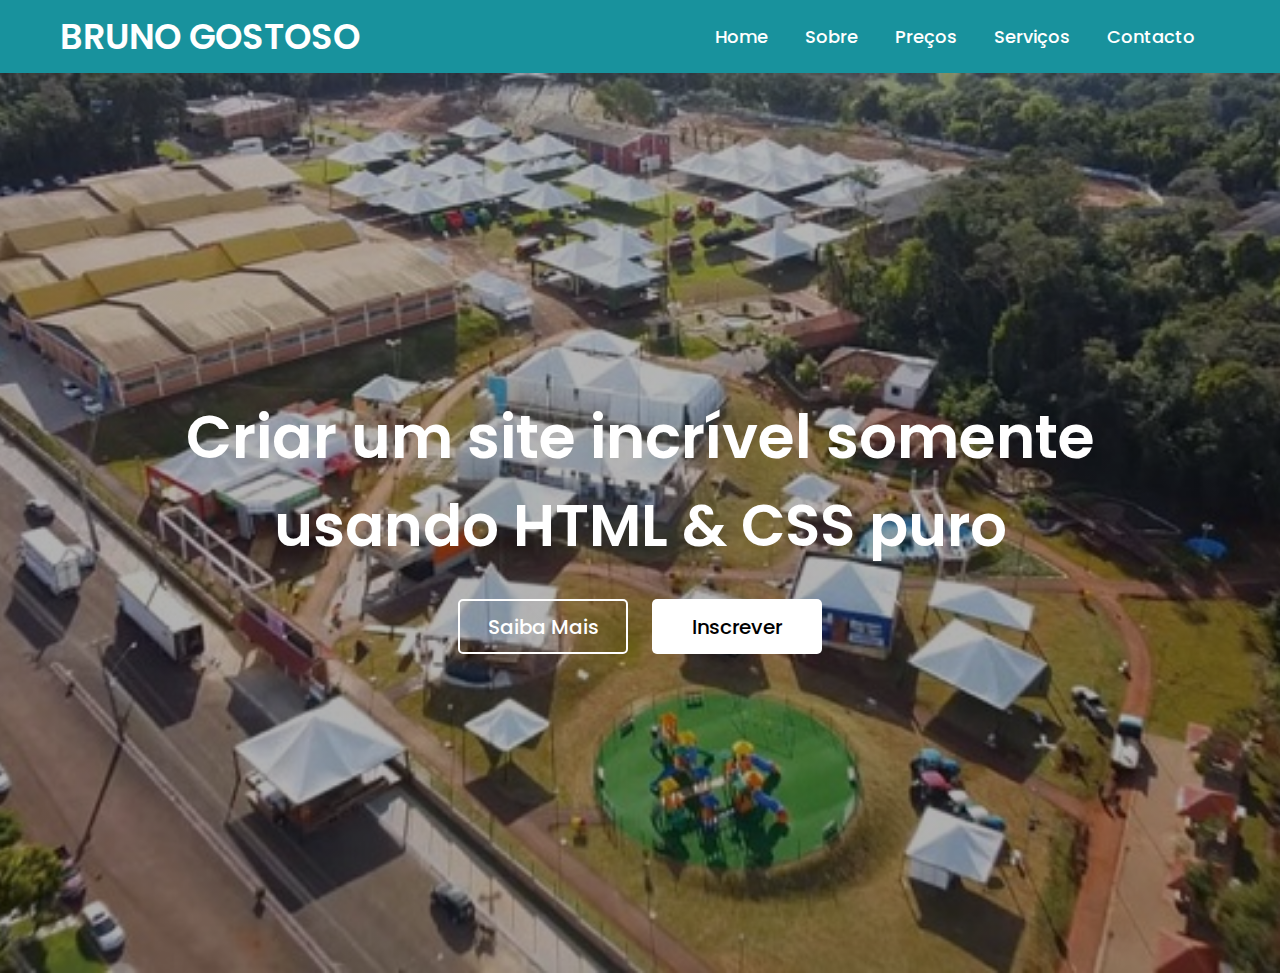
<file: index.html>
<!DOCTYPE html>
<html lang="pt-br">
<head>
    <meta charset="UTF-8">
    <meta http-equiv="X-UA-Compatible" content="IE=edge">
    <meta name="viewport" content="width=device-width, initial-scale=1.0">
    <link rel="stylesheet" href="style.css">
    <title>Site simples com html e css</title>
</head>
<body>
    <nav>

        <div class="logo">
            <a href="index.html"> BRUNO GOSTOSO</a>
        </div>

        <ul>
            <li> <a href="home.html"> Home </a> </li>
            <li> <a href="sobre.html"> Sobre </a> </li>
            <li> <a href="#"> Preços </a> </li>
            <li> <a href="#"> Serviços </a> </li>
            <li> <a href="#"> Contacto </a> </li>
        </ul>

    </nav>
    <section class="banner">
        <div class="texto">
           <h1 class="titulo">Criar um site incrível somente</h1>
           <h2 class="sub_titulo">usando HTML & CSS puro</h2>
           <div class="botoes">
               <button class="n-overlay">Saiba Mais</button>
               <button class="overlay">Inscrever</button>
           </div>
        </div>
    </section>
</body>
</html>
</file>
<file: style.css>
@import url('https://fonts.googleapis.com/css2?family=Poppins:wght@300;400;500;600&display=swap');
*{
    margin: 0;
    padding: 0;
    box-sizing: border-box;
    font-family: 'Poppins', sans-serif;
}
nav{
    background-color: #18929D;
    padding: 10px 60px;
    display: flex;
    justify-content: space-between;
    align-items: center;
}
nav .logo a{
    text-decoration: none;
    color: #fff;
    font-size: 35px;
    font-weight: 600;
}
nav ul{
    display: flex;
    align-items: center;
    list-style: none;
    padding: 10px;
}
nav li{
    margin-left: 7px;
}
nav li a{
    text-decoration: none;
    color: #fff;
    font-size: 18px;
    font-weight: 500;
    padding: 8px 15px;
    border-radius: 5px;
    transition: 0.3s;
}
nav li a:hover{
    background-color: white;
    color: black;
}
.banner{
    height: 100vh;
    background: linear-gradient( rgba(0,0,0,0.281), rgba(0,0,0,0.308)),url('background.jpg');
    background-size: cover;
    background-position: center;
    background-repeat: no-repeat;
    display: flex;
    align-items: center;
    justify-content: center;
    text-align: center;
}
.texto .titulo{
    color: #fff;
    font-size: 60px;
    font-weight: 600;
}
.texto .sub_titulo{
    color: #fff;
    font-size: 58px;
    font-weight: 600;
}
.texto .botoes{
    margin-top: 30px;
}
.texto .botoes button{
    height: 55px;
    width: 170px;
    border-radius: 5px;
    border: 0;
    margin: 0 10px;
    font-size: 20px;
    font-weight: 500;
    padding: 0 10px;
    cursor: pointer;
    outline: none;
    transition: 0.3s;
}
.texto .botoes button.n-overlay{
    color: white;
    background: none;
    border: 2px solid white;
}
.texto .botoes button.n-overlay:hover{
    color: black;
    background-color: white;
}
.texto .botoes button.overlay{
    background: white;
    color: black;
    animation: vibrar 0.5s ease-in-out infinite both;
}
@keyframes vibrar {
    0%{
        transform: scale(1);
    }
    50%{
        transform: scale(1.1);
    }
    100%{
        transform: scale(1);
    }
}
</file>
